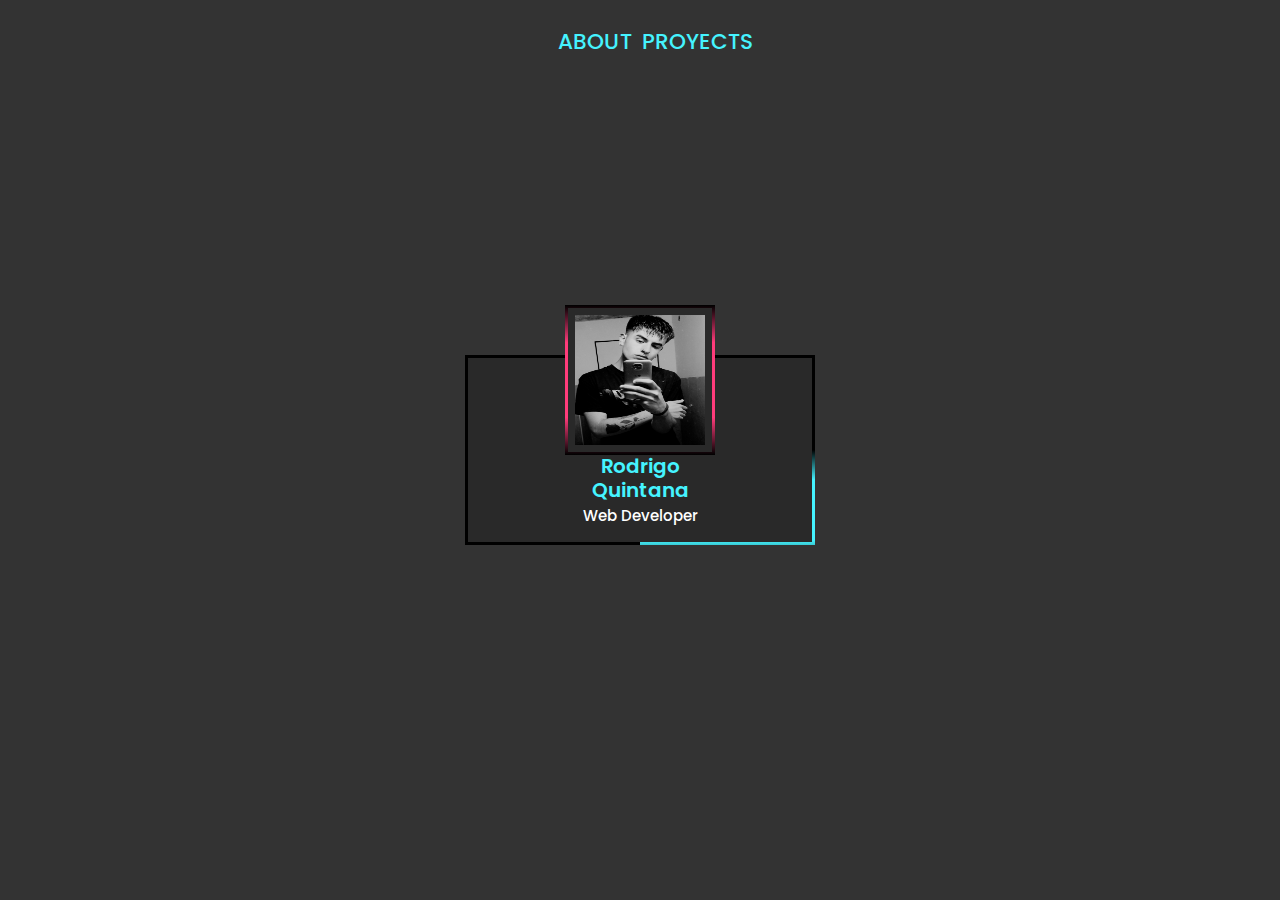
<file: index.html>
<!DOCTYPE html>
<html lang="en">
<head>
    <meta charset="UTF-8">
    <meta http-equiv="X-UA-Compatible" content="IE=edge">
    <meta name="viewport" content="width=device-width, initial-scale=1.0">
    <title>Rodrigo</title>
    <link rel="stylesheet" href="style.css">
    <link rel="preconnect" href="https://fonts.googleapis.com">
<link rel="preconnect" href="https://fonts.gstatic.com" crossorigin>
<link href="https://fonts.googleapis.com/css2?family=Arima+Madurai:wght@500&display=swap" rel="stylesheet">
</head>
<body>
    <nav class="navMenu">
        <!--<a href="work.html">Work</a> -->
        <a href="about.html">About</a>
        <a href="proyects.html">Proyects</a>
        <div class="dot"></div>
    </nav>
    
    <div class="card">
        <div class="lines"></div>
        <div class="imgBx">
            <img src="perfil.jpg" alt="">
        </div>
        <div class="content">
            <div class="details">
                <h2>Rodrigo Quintana<br><span>Web Developer</span></h2>
                <div class="data">
                    <a href="https://www.instagram.com/roodri_quintana/" target="_blank"><img class="logo" src="instagram.png" alt="instagram"></a>
                    <a href="https://twitter.com/Rodri__Quintana" target="_blank"><img class="logo" src="twitter.png" alt="twitter"></a>
                    <a href="https://www.linkedin.com/in/rodrigo-quintana-0a350b237" target="_blank"><img class="logo" src="linkedin.png" alt="linkedin"></a>
                    <a href="https://github.com/RodriQuintana" target="_blank"><img class="logo" src="github.png" alt="github"></a>
                </div>
                
                    
                    
                    
            </div>
            
            </div>
        </div>
    </div>
   
    
</body>
</html>
</file>
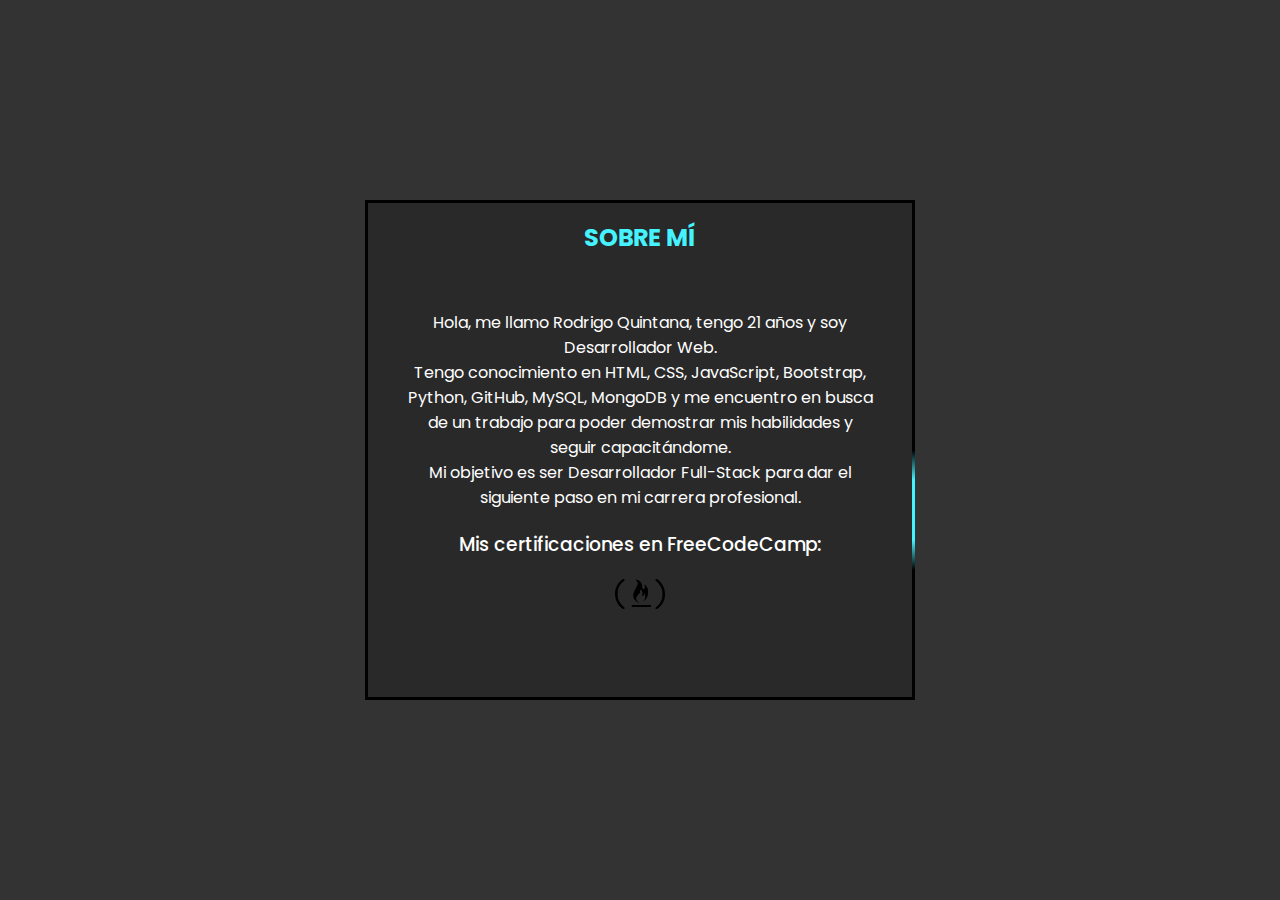
<file: about.html>
<!DOCTYPE html>
<html lang="en">
  <head>
    <meta charset="UTF-8" />
    <meta http-equiv="X-UA-Compatible" content="IE=edge" />
    <meta name="viewport" content="width=device-width, initial-scale=1.0" />
    <title>Rodrigo</title>
    <link rel="stylesheet" href="style.css" />
    <link rel="preconnect" href="https://fonts.googleapis.com" />
    <link rel="preconnect" href="https://fonts.gstatic.com" crossorigin />
    <link
      href="https://fonts.googleapis.com/css2?family=Arima+Madurai:wght@500&display=swap"
      rel="stylesheet"
    />
  </head>
  <body>
    <div class="card2">
      <div class="lines2"></div>
      <div class="content2">
        <div class="details2">
          <h2 class="h2">SOBRE MÍ</h2>
          <p class="p">
            Hola, me llamo Rodrigo Quintana, tengo 21 años y soy Desarrollador
            Web. <br />
            Tengo conocimiento en HTML, CSS, JavaScript, Bootstrap, Python,
            GitHub, MySQL, MongoDB y me encuentro en busca de un trabajo para
            poder demostrar mis habilidades y seguir capacitándome. <br />
            Mi objetivo es ser Desarrollador Full-Stack para dar el siguiente
            paso en mi carrera profesional.
          </p>
          <h3 class="h3">Mis certificaciones en FreeCodeCamp:</h3>
          <a href="https://www.freecodecamp.org/RodrigoQuintana"
            ><img src="freecodecamp.png" class="logofreecode"
          /></a>
        </div>
      </div>
    </div>
  </body>
</html>
</file>
<file: style.css>
@import url("https://fonts.googleapis.com/css?family=Poppins:100,200,300,400,500,600,700,800,900");
.navMenu {
  position: absolute;
  top: 5%;
  left: 50%;
  -webkit-transform: translate(-50%, -50%);
  transform: translate(-50%, -50%);
  font-size: 18px;
  font-family: "Arima Madurai", cursive;
}

.navMenu a {
  color: #45f3ff;
  text-decoration: none;
  font-size: 1.2em;
  text-transform: uppercase;
  font-weight: 500;
  display: inline-block;
  width: 80px;
  -webkit-transition: all 0.2s ease-in-out;
  transition: all 0.2s ease-in-out;
}

.navMenu a:hover {
  color: #ff3c7b;
}

.navMenu .dot {
  width: 6px;
  height: 6px;
  background: #45f3ff;
  border-radius: 50%;
  opacity: 0;
  -webkit-transform: translateX(30px);
  transform: translateX(30px);
  -webkit-transition: all 0.2s ease-in-out;
  transition: all 0.2s ease-in-out;
}

.navMenu a:nth-child(1):hover ~ .dot {
  -webkit-transform: translateX(30px);
  transform: translateX(30px);
  -webkit-transition: all 0.2s ease-in-out;
  transition: all 0.2s ease-in-out;
  opacity: 1;
}

.navMenu a:nth-child(2):hover ~ .dot {
  -webkit-transform: translateX(110px);
  transform: translateX(110px);
  -webkit-transition: all 0.2s ease-in-out;
  transition: all 0.2s ease-in-out;
  opacity: 1;
}

* {
  margin: 0;
  padding: 0;
  box-sizing: border-box;
  font-family: "Poppins", sans-serif;
}
body {
  display: flex;
  justify-content: center;
  align-items: center;
  min-height: 100vh;
  background: #333;
}

.card {
  position: relative;
  width: 350px;
  height: 190px;
  background: #ff3c7b;
  transition: 0.5s;
}
.card:hover {
  height: 450px;
}
.card .lines {
  position: absolute;
  inset: 0;
  background: #000;
  overflow: hidden;
}
.card .lines::before {
  content: "";
  position: absolute;
  top: 50%;
  left: 50%;

  width: 600px;
  height: 120px;
  background: linear-gradient(
    transparent,
    #45f3ff,
    #45f3ff,
    #45f3ff,
    transparent
  );
  animation: animate 4s linear infinite;
}

@keyframes animate {
  0% {
    transform: translate(-50%, -50%) rotate(0deg);
  }
  100% {
    transform: translate(-50%, -50%) rotate(360deg);
  }
}

.card .lines::after {
  content: "";
  position: absolute;
  inset: 3px;
  background: #292929;
}

.card .imgBx {
  position: absolute;
  top: -50px;
  left: 50%;
  transform: translateX(-50%);
  width: 150px;
  height: 150px;
  background: #000;
  transition: 0.5s;
  z-index: 10;
  overflow: hidden;
}

.card:hover .imgBx {
  width: 250px;
  height: 250px;
}

.card .imgBx::before {
  content: "";
  position: absolute;
  top: 50%;
  left: 50%;
  width: 500px;
  height: 150px;
  transform: translate(-50%, -50%);
  background: linear-gradient(
    transparent,
    #ff3c7b,
    #ff3c7b,
    #ff3c7b,
    transparent
  );
  animation: animate2 6s linear infinite;
}

@keyframes animate2 {
  0% {
    transform: translate(-50%, -50%) rotate(360deg);
  }
  100% {
    transform: translate(-50%, -50%) rotate(0deg);
  }
}

.card .imgBx::after {
  content: "";
  position: absolute;
  inset: 3px;
  background: #292929;
}

.card .imgBx img {
  position: absolute;
  top: 10px;
  left: 10px;
  z-index: 1;
  width: calc(100% - 20px);
  height: calc(100% - 20px);
  filter: grayscale(1);
}
.card .content {
  position: absolute;
  width: 100%;
  height: 100%;
  display: flex;
  justify-content: center;
  align-items: flex-end;
  overflow: hidden;
}

.card .content .details {
  padding: 85px;
  text-align: center;
  width: 100%;
  transition: 0.5s;
  transform: translateY(145px);
}
.card:hover .content .details {
  transform: translateY(0px);
}
.card .content .details h2 {
  font-size: 1.25em;
  font-weight: 600;
  color: #45f3ff;
  line-height: 1.2em;
}
.card .content .details h2 span {
  font-size: 0.75em;
  font-weight: 500;
  color: #fff;
}
.card .content .details .data {
  display: flex;
  justify-content: space-between;
  margin: 20px 0;
}

.card .content .details .data h3 {
  font-size: 1em;
  color: #45f3ff;
  line-height: 1.2em;
  font-weight: 600;
}

.logo {
  width: 30px;
}

.card .content .details .button button {
  padding: 10px 30px;
  border: none;
  outline: none;
  border-radius: 5px;
  font-size: 1em;
  font-weight: 500;
  background: #45f3ff;
  color: #000;
  cursor: pointer;
  opacity: 0.8;
}
.card .content .details .button button:hover {
  opacity: 1;
}

.card2 {
  position: relative;
  width: 550px;
  height: 500px;
  background: #000000;
  transition: 0.5s;
}

.card2 .lines2 {
  position: absolute;
  inset: 0;
  background: rgb(0, 0, 0);
  overflow: hidden;
}
.card2 .lines2::before {
  content: "";
  position: absolute;
  top: 50%;
  left: 50%;

  width: 800px;
  height: 120px;
  background: linear-gradient(
    transparent,
    #45f3ff,
    #45f3ff,
    #45f3ff,
    transparent
  );
  animation: animate2 4s linear infinite;
}

@keyframes animate2 {
  0% {
    transform: translate(-50%, -50%) rotate(0deg);
  }
  100% {
    transform: translate(-50%, -50%) rotate(360deg);
  }
}

.card2 .lines2::after {
  content: "";
  position: absolute;
  inset: 3px;
  background: #292929;
}

.card2 .content2 .details2 {
  padding: 40px;
  text-align: center;

  transition: 0.5s;
  transform: translateY(145px);
}
.card2 .content2 .details2 {
  margin: -175px 0;
}
.details2 .h2 {
  margin-top: 10px;
  color: #45f3ff;
}
.details2 .p {
  color: #fff;
  margin-top: 55px;
}
.details2 .h3 {
  color: #fff;
  margin-top: 20px;
  font-weight: 500;
}

.logofreecode {
  margin-top: 20px;
  width: 50px;
  height: 30px;
}

.container5 {
  width: 80%;
  padding: 20px;
}

.container5 h2 {
  padding-left: 80px;
  position: relative;
  width: 100%;
  color: #45f3ff;
  font-size: 36px;
  text-align: center;
  margin-bottom: 10px;
}
.container5 .row100 {
  position: relative;
  width: 100%;
  display: grid;
  grid-template-columns: repeat(auto-fit, minmax(300px, 1fr));
}

.container5 .row100 .col {
  position: relative;
  width: 100%;
  padding: 0 10px;
  margin: 30px 0 10px;
  transition: 0.5s;
}

.container5 .row100 .inputBox {
  position: relative;
  width: 100%;
  height: 40px;
  color: #45f3ff;
}

.container5 .row100 .inputBox input,
.container5 .row100 .inputBox.textarea textarea {
  position: absolute;
  width: 100%;
  height: 100%;
  background: transparent;
  box-shadow: none;
  border: none;
  outline: none;
  font-size: 18px;
  padding: 0 10px;
  z-index: 1;
  color: #000;
}

.container5 .row100 .inputBox .text {
  position: absolute;
  top: 0;
  left: 0;
  line-height: 40px;
  font-size: 18px;
  padding: 0 10px;
  display: block;
  transition: 0.5s;
  pointer-events: none;
}

.container5 .row100 .inputBox input:focus + .text,
.container5 .row100 .inputBox input:valid + .text {
  top: -35px;
  left: -10px;
}

.container5 .row100 .inputBox .line {
  position: absolute;
  bottom: 0;
  display: block;
  width: 100%;
  height: 2px;
  background: #45f3ff;
  transition: 0.5s;
  border-radius: 2px;
  pointer-events: none;
}

.container5 .row100 .inputBox input:focus ~ .line,
.container5 .row100 .inputBox input:valid ~ .line {
  height: 100%;
}

.container5 .row100 .inputBox.textarea {
  position: relative;
  width: 100%;
  height: 100px;
  padding: 10px 0;
}

.container5 .row100 .inputBox.textarea textarea {
  height: 100%;
  resize: none;
}

.container5 .row100 .inputBox textarea:focus + .text,
.container5 .row100 .inputBox textarea:valid + .text {
  top: -35px;
  left: -10px;
}
.container5 .row100 .inputBox textarea:focus ~ .line,
.container5 .row100 .inputBox textarea:valid ~ .line {
  height: 100%;
}

input[type="submit"] {
  border: none;
  padding: 7px 35px;
  cursor: pointer;
  outline: none;
  background: #45f3ff;
  color: #000;
  font-size: 18px;
  border-radius: 2px;
}

.card5 {
  position: relative;
  width: 500px;
  height: 630px;
  background: #000000;
  transition: 0.5s;
}

.card5 .lines5 {
  position: absolute;
  inset: 0;
  background: rgb(0, 0, 0);
  overflow: hidden;
}
.card5 .lines5::before {
  content: "";
  position: absolute;
  top: 50%;
  left: 50%;

  width: 900px;
  height: 120px;
  background: linear-gradient(
    transparent,
    #45f3ff,
    #45f3ff,
    #45f3ff,
    transparent
  );
  animation: animate5 4s linear infinite;
}

@keyframes animate5 {
  0% {
    transform: translate(-50%, -50%) rotate(0deg);
  }
  100% {
    transform: translate(-50%, -50%) rotate(360deg);
  }
}

.card5 .lines5::after {
  content: "";
  position: absolute;
  inset: 3px;
  background: #292929;
}
</file>
